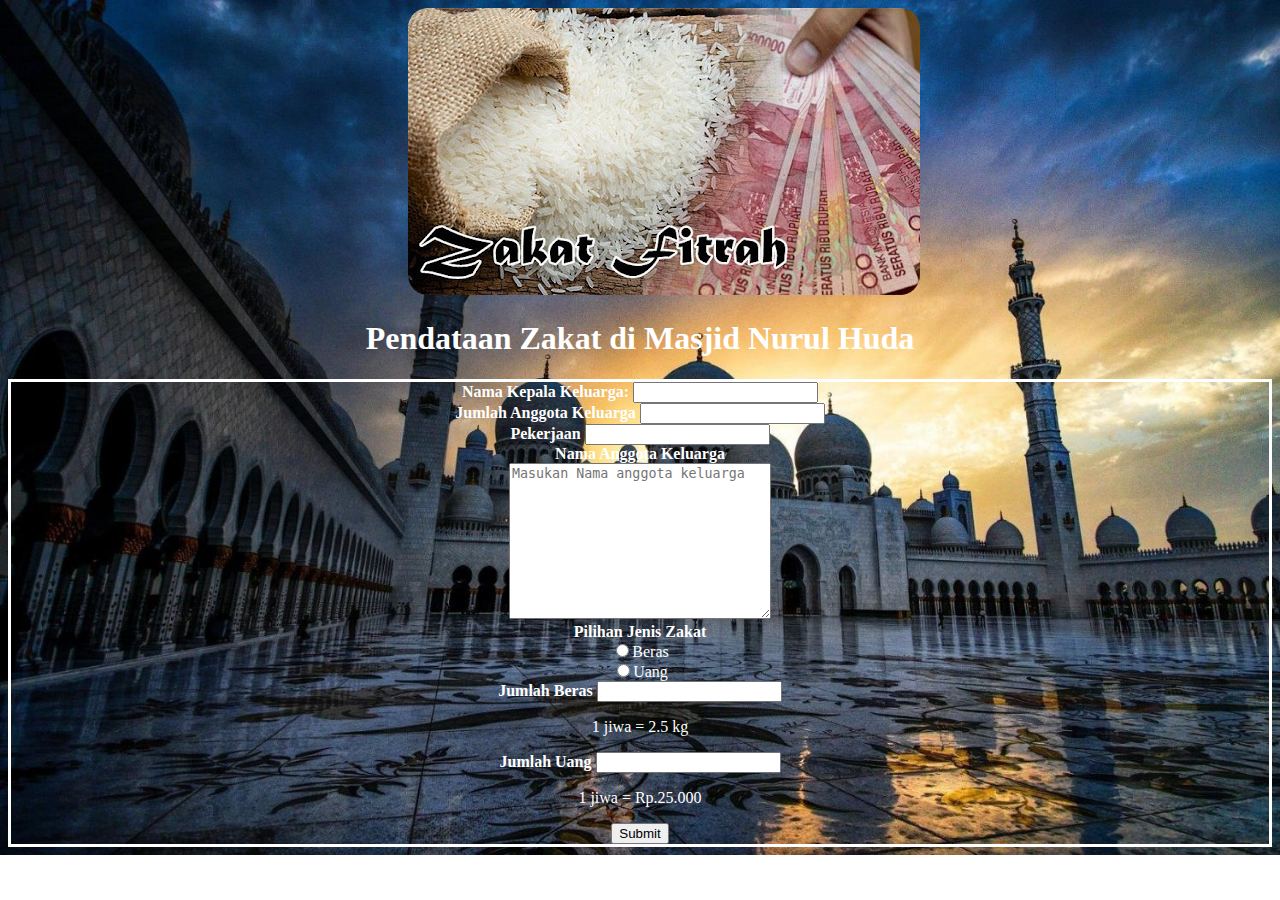
<file: task_html/Task_2/dasar.html>
<!DOCTYPE html>
<html>
    <head>
        <title>Skuuy zakat</title>
        <meta charset="utf-8">
        <link rel="stylesheet" href="style.css">

        <img src="unnamed.jpg" alt="unnamed" style="border-radius:20px; margin-left: 400px;">
    </head>
    <body>
        <h1 style="text-align: center;">Pendataan Zakat di Masjid Nurul Huda</h1>
        <form action="halaman2.html" method="get">
            <label for="">Nama Kepala Keluarga:</label>
            <input type="text" name="nama" id="nama"><br>

            <label for="">Jumlah Anggota Keluarga</label>
            <input type="number" name="jumlah" id="jumlah"><br>

            <label for="">Pekerjaan</label>
            <input type="text" name="kerja" id="kerja"><br>

            <label for="">Nama Anggota Keluarga</label><br>
            <textarea name="nama" id="nama" cols="30" rows="10" placeholder="Masukan Nama anggota keluarga"></textarea><br>

            <label for="">Pilihan Jenis Zakat</label><br>
            <input type="radio" name="zakat" value="beras">Beras<br>
            <input type="radio" name="zakat" value="uang">Uang<br>

            <label for="">Jumlah Beras</label>
            <input type="number" name="beras" id="beras">
            <p>1 jiwa = 2.5 kg</p>

            <label for="">Jumlah Uang</label>
            <input type="number" name="uang" id="uang"><br>
            <p>1 jiwa = Rp.25.000</p>

            <button type="submit">Submit</button>



        </form>

    </body>
</html>
</file>
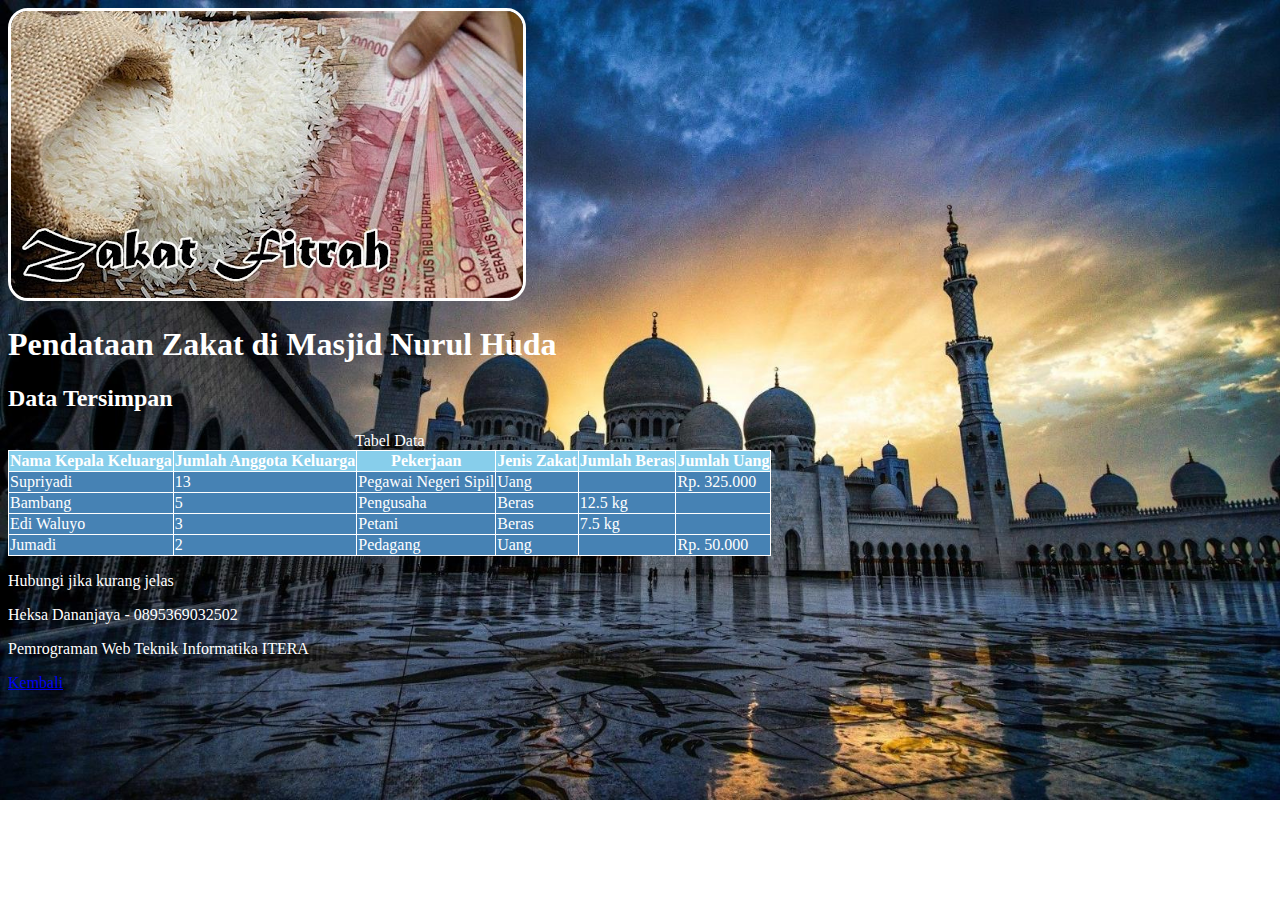
<file: task_html/Task_2/halaman2.html>
<!DOCTYPE html>
<html>
    <head>
        <title>Skuuy zakat</title>
        <meta charset="utf-8">
        <link rel="stylesheet" href="style.css">

        <img src="unnamed.jpg" alt="unnamed" style="border-radius:20px; text-align: center;
        border: solid;">
        
    </head>
    <body>
        <h1>Pendataan Zakat di Masjid Nurul Huda </h1>
        <h2>Data Tersimpan</h2>
      
          <table>
            
            <caption>
              Tabel Data
            </caption>
      
            <thead>
              
              <tr>
                <th>Nama Kepala Keluarga</th>
                <th>Jumlah Anggota Keluarga</th>
                <th>Pekerjaan</th>
                <th>Jenis Zakat</th>
                <th>Jumlah Beras</th>
                <th>Jumlah Uang</th>
              </tr>
      
            </thead>
            
            <tbody>
              
              <tr>
                <td>Supriyadi</td>
                <td>13</td>
                <td>Pegawai Negeri Sipil</td>
                <td>Uang</td>
                <td> </td>
                <td>Rp. 325.000</td>
              </tr>
      
              <tr>
                <td>Bambang</td>
                <td>5</td>
                <td>Pengusaha</td>
                <td>Beras</td>
                <td>12.5 kg</td>
                <td> </td>
              </tr>
      
              <tr>
                <td>Edi Waluyo</td>
                <td>3</td>
                <td>Petani</td>
                <td>Beras</td>
                <td>7.5 kg</td>
                <td> </td>
              </tr>

              <tr>
                <td>Jumadi</td>
                <td>2</td>
                <td>Pedagang</td>
                <td>Uang</td>
                <td> </td>
                <td>Rp. 50.000</td>
              </tr>
      
            </tbody>
      
          </table>
          
      
          <footer>
            <p>Hubungi jika kurang jelas</p>
            <p>Heksa Dananjaya - 0895369032502</p>
            <p>Pemrograman Web Teknik Informatika ITERA</p>
          </footer>
    </body>


    </body>
    <div id="goback">
        <a href="dasar.html">Kembali</a>
    </div>
</html>
</file>
<file: task_html/Task_2/style.css>
body{
    background-image: url("massd.jpg");
    background-repeat: no-repeat;
    background-size: cover;
    color: white;

    }
form{
    text-align: center;
	border: solid;
}

label{
    font-weight: bold;
    
}
table{
    border: solid 1pt white;
    border-collapse: collapse;
    
}
td{
	border: solid 1pt white;
    background-color: steelblue;
	}
tr{
	border: solid 1pt white;
}
th{
	border: solid 1pt white;
    background-color: skyblue;
}
</file>
